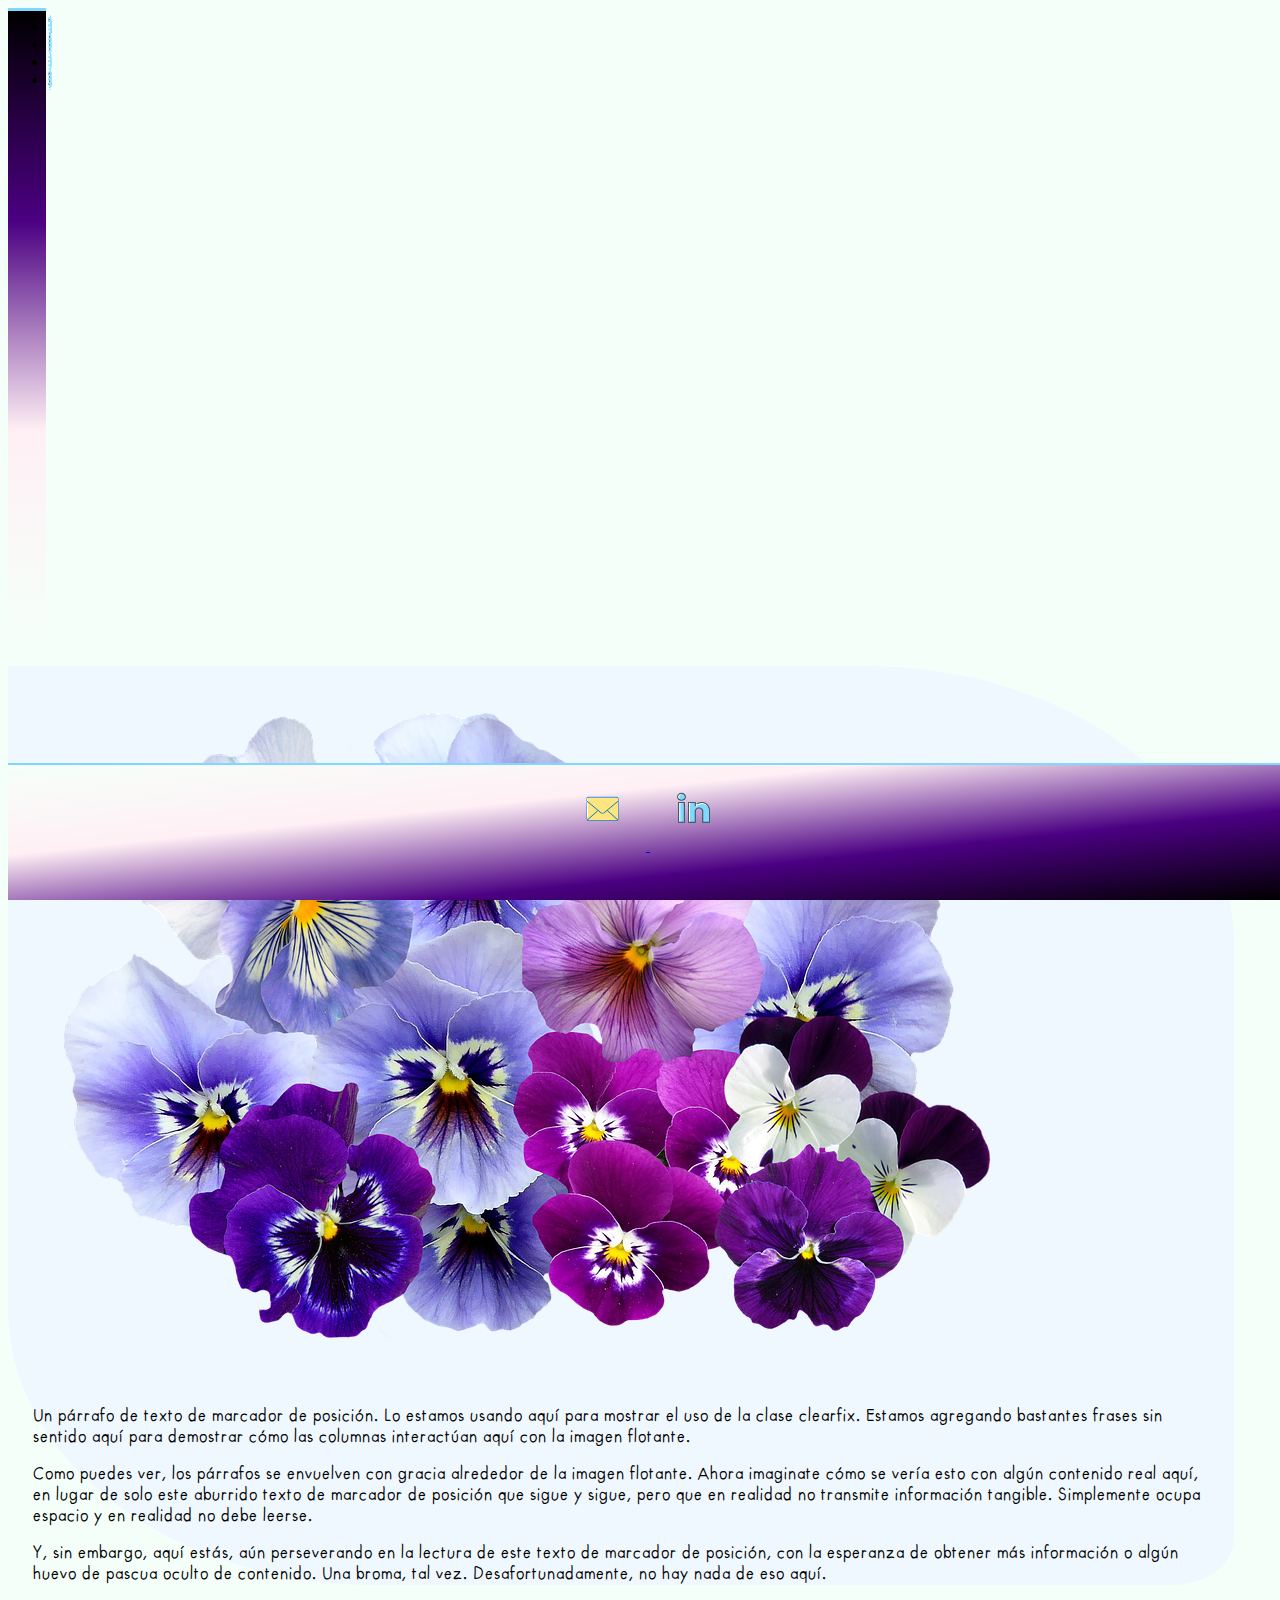
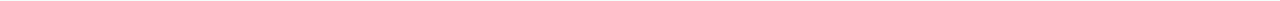
<file: index.html>
<!DOCTYPE html>
<html lang="en" data-bs-theme="auto">

<head>
  <meta charset="utf-8" />
  <meta name="viewport" content="width=device-width, initial-scale=1" />
  <title>...Portafolio...</title>
  <link href="https://cdn.jsdelivr.net/npm/bootstrap@5.1.3/dist/css/bootstrap.min.css" rel="stylesheet"
    integrity="sha384-1BmE4kWBq78iYhFldvKuhfTAU6auU8tT94WrHftjDbrCEXSU1oBoqyl2QvZ6jIW3" crossorigin="anonymous" />
  <link href="style.css" rel="stylesheet" />
  <link rel="icon" type="image/jpg" href="favicons/cafe.png" />
</head>

<body>
  <div class="container">
    <div class="row">
      <div class="col-auto me-auto">
        <ul class="nav flex-column">
          <li class="nav-item">
            <a id="avatarnav" class="nav-link active" aria-current="page" href="index.html" data-bs-toggle="tooltip"
              data-bs-placement="right" title="Sobre mí">
              
            </a>
          </li>
          <li class="nav-item">
            <a id="technav" class="nav-link" href="tech.html" data-bs-toggle="tooltip" data-bs-placement="right"
              title="Tecnologías">
              
            </a>
          </li>
          <li class="nav-item">
            <a id="projnav" class="nav-link" href="proj.html" data-bs-toggle="tooltip" data-bs-placement="right"
              title="Proyectos">
              
            </a>
          </li>
          <li class="nav-item">
            <a id="curnav" class="nav-link" href="cur.html" data-bs-toggle="tooltip" data-bs-placement="right"
              title="Cursos">
              
            </a>
          </li>
        </ul>
      </div>

      <div class="col-9">
        <div class="clearfix">
          <img src="image/nnn.png" class="col-md-6 float-md-end mb-3 ms-md-3" alt="foto" />

          <p>
            Un párrafo de texto de marcador de posición. Lo estamos usando
            aquí para mostrar el uso de la clase clearfix. Estamos agregando
            bastantes frases sin sentido aquí para demostrar cómo las columnas
            interactúan aquí con la imagen flotante.
          </p>

          <p>
            Como puedes ver, los párrafos se envuelven con gracia alrededor de
            la imagen flotante. Ahora imaginate cómo se vería esto con algún
            contenido real aquí, en lugar de solo este aburrido texto de
            marcador de posición que sigue y sigue, pero que en realidad no
            transmite información tangible. Simplemente ocupa espacio y en
            realidad no debe leerse.
          </p>

          <p>
            Y, sin embargo, aquí estás, aún perseverando en la lectura de este
            texto de marcador de posición, con la esperanza de obtener más
            información o algún huevo de pascua oculto de contenido. Una
            broma, tal vez. Desafortunadamente, no hay nada de eso aquí.
          </p>
        </div>
      </div>
    </div>
  </div>
  <footer>
    <a aria-current="page" href="#" data-bs-toggle="tooltip" data-bs-placement="top" title="Correo" target="_blank">
      <img src="image/correo.png" class="imgfooter" />
    </a>

    <a aria-current="page" href="https://www.linkedin.com/in/melisa-vanesa-s-998438192/" data-bs-toggle="tooltip"
      data-bs-placement="top" title="LinkedIn" target="_blank">
      <img src="image/linkedin.png" class="imgfooter" />
    </a>
  </footer>

  <script src="https://cdn.jsdelivr.net/npm/@popperjs/core@2.11.2/dist/umd/popper.min.js"
    integrity="sha384-q9CRHqZndzlxGLOj+xrdLDJa9ittGte1NksRmgJKeCV9DrM7Kz868XYqsKWPpAmn"
    crossorigin="anonymous"></script>
  <script src="https://cdn.jsdelivr.net/npm/bootstrap@5.1.3/dist/js/bootstrap.min.js"
    integrity="sha384-QJHtvGhmr9XOIpI6YVutG+2QOK9T+ZnN4kzFN1RtK3zEFEIsxhlmWl5/YESvpZ13"
    crossorigin="anonymous"></script>
  <script>
    var tooltipTriggerList = Array.prototype.slice.call(
      document.querySelectorAll('[data-bs-toggle="tooltip"]')
    );
    var tooltipList = tooltipTriggerList.map(function (tooltipTriggerEl) {
      return new bootstrap.Tooltip(tooltipTriggerEl);
    });
  </script>
</body>

</html>
</file>
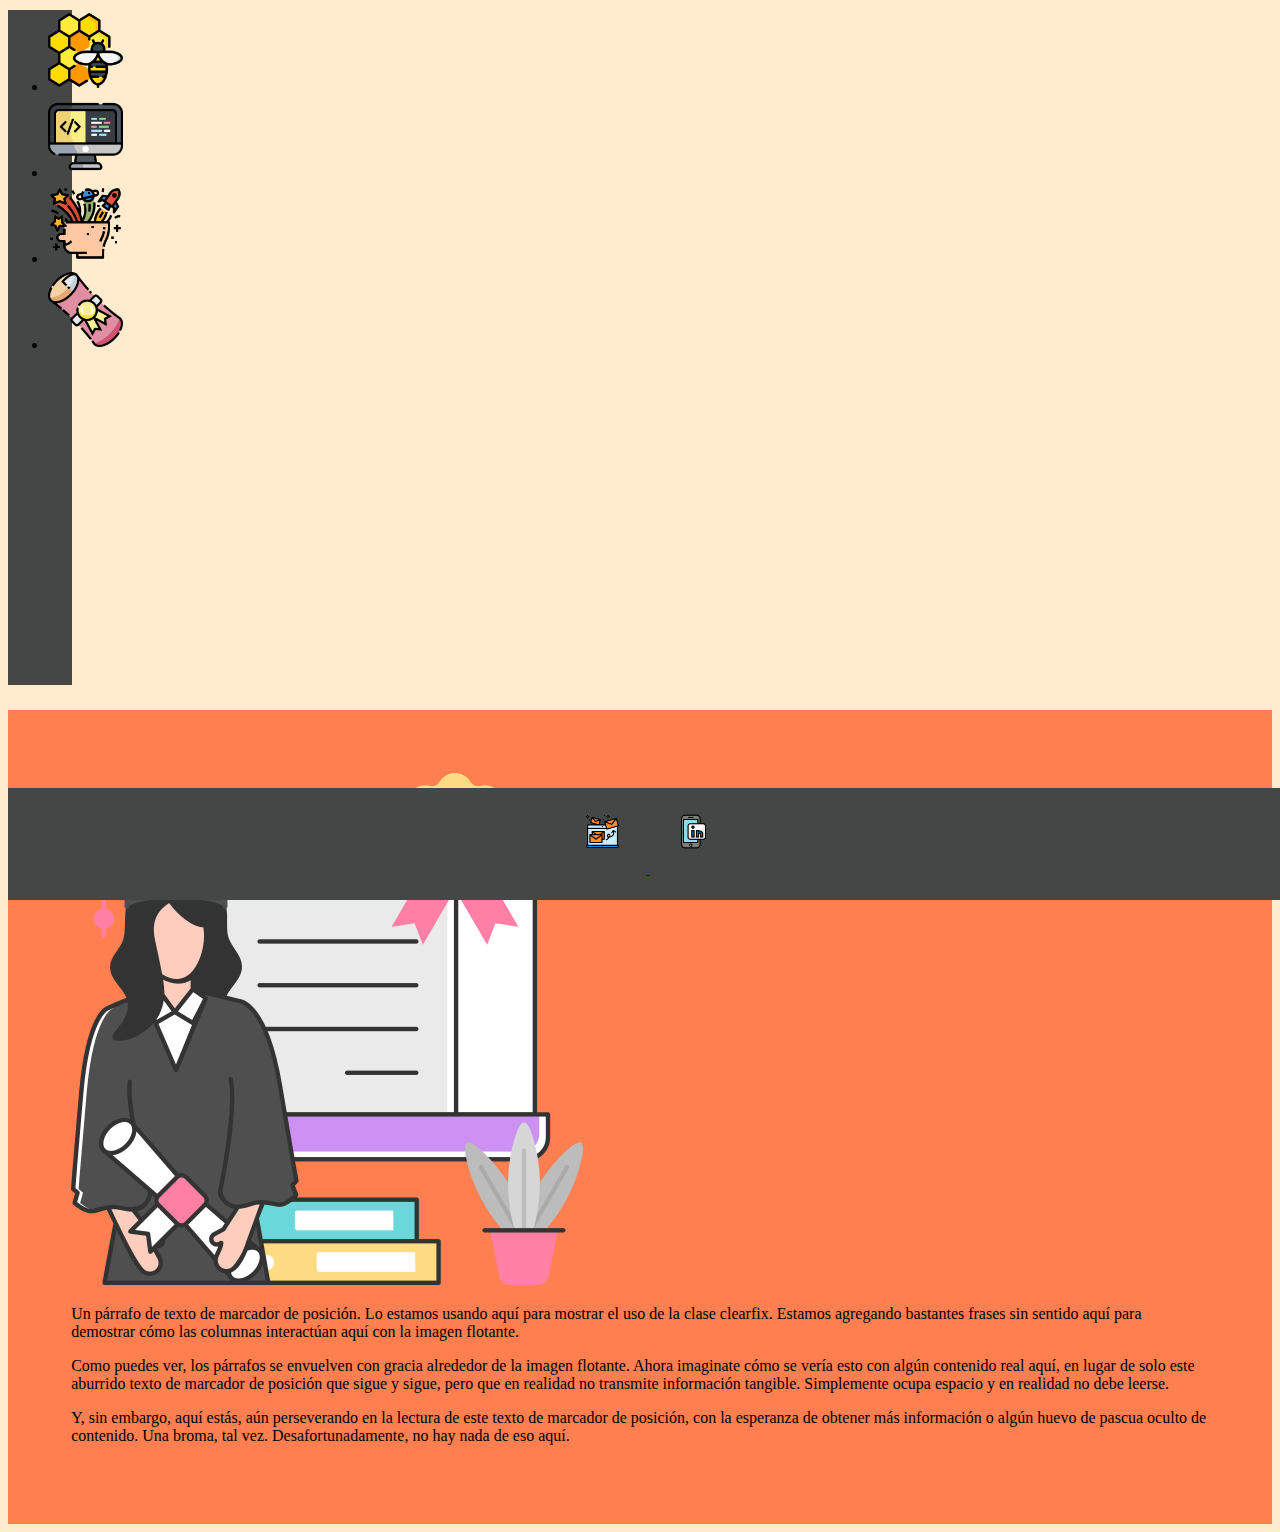
<file: Html_CSS_Bootstrap/index.html>
<!DOCTYPE html>
<html lang="en" data-bs-theme="auto">
  <head>
    <meta charset="utf-8" />
    <meta name="viewport" content="width=device-width, initial-scale=1" />
    <title>...Portafolio...</title>
    <link
      href="https://cdn.jsdelivr.net/npm/bootstrap@5.1.3/dist/css/bootstrap.min.css"
      rel="stylesheet"
      integrity="sha384-1BmE4kWBq78iYhFldvKuhfTAU6auU8tT94WrHftjDbrCEXSU1oBoqyl2QvZ6jIW3"
      crossorigin="anonymous"
    />
    <link href="style.css" rel="stylesheet" />
    <link rel="icon" type="image/jpg" href="favicons/naranja.png" />
  </head>
  <body>
    <div class="container">
      <div class="row">
        <div class="col-auto me-auto">
          <ul class="nav flex-column">
            <li class="nav-item">
              <a
                class="nav-link active"
                aria-current="page"
                href="#"
                data-bs-toggle="tooltip"
                data-bs-placement="right"
                title="Sobre mí"
              >
                <img src="image/apiterapia.png" class="imgnav" />
              </a>
            </li>
            <li class="nav-item">
              <a
                class="nav-link"
                href="#"
                data-bs-toggle="tooltip"
                data-bs-placement="right"
                title="Tecnologías"
              >
                <img src="image/codigo.png" class="imgnav" />
              </a>
            </li>
            <li class="nav-item">
              <a
                class="nav-link"
                href="#"
                data-bs-toggle="tooltip"
                data-bs-placement="right"
                title="Proyectos"
              >
                <img src="image/cerebro.png" class="imgnav" />
              </a>
            </li>
            <li class="nav-item">
              <a
                class="nav-link"
                href="#"
                data-bs-toggle="tooltip"
                data-bs-placement="right"
                title="Cursos"
              >
                <img src="image/diploma.png" class="imgnav" />
              </a>
            </li>
          </ul>
        </div>

        <div class="col-9">
          <div class="clearfix">
            <img
              src="image/nnn.png"
              class="col-md-6 float-md-end mb-3 ms-md-3"
              alt="foto"
            />

            <p>
              Un párrafo de texto de marcador de posición. Lo estamos usando
              aquí para mostrar el uso de la clase clearfix. Estamos agregando
              bastantes frases sin sentido aquí para demostrar cómo las columnas
              interactúan aquí con la imagen flotante.
            </p>

            <p>
              Como puedes ver, los párrafos se envuelven con gracia alrededor de
              la imagen flotante. Ahora imaginate cómo se vería esto con algún
              contenido real aquí, en lugar de solo este aburrido texto de
              marcador de posición que sigue y sigue, pero que en realidad no
              transmite información tangible. Simplemente ocupa espacio y en
              realidad no debe leerse.
            </p>

            <p>
              Y, sin embargo, aquí estás, aún perseverando en la lectura de este
              texto de marcador de posición, con la esperanza de obtener más
              información o algún huevo de pascua oculto de contenido. Una
              broma, tal vez. Desafortunadamente, no hay nada de eso aquí.
            </p>
          </div>
        </div>
      </div>
    </div>
    <footer>
      <a
        aria-current="page"
        href="#"
        data-bs-toggle="tooltip"
        data-bs-placement="top"
        title="Correo"
      >
        <img src="image/correo.png" class="imgfooter" />
      </a>

      <a
        aria-current="page"
        href="#"
        data-bs-toggle="tooltip"
        data-bs-placement="top"
        title="LinkedIn"
      >
        <img src="image/linkedin.png" class="imgfooter" />
      </a>
    </footer>

    <script
      src="https://cdn.jsdelivr.net/npm/@popperjs/core@2.11.2/dist/umd/popper.min.js"
      integrity="sha384-q9CRHqZndzlxGLOj+xrdLDJa9ittGte1NksRmgJKeCV9DrM7Kz868XYqsKWPpAmn"
      crossorigin="anonymous"
    ></script>
    <script
      src="https://cdn.jsdelivr.net/npm/bootstrap@5.1.3/dist/js/bootstrap.min.js"
      integrity="sha384-QJHtvGhmr9XOIpI6YVutG+2QOK9T+ZnN4kzFN1RtK3zEFEIsxhlmWl5/YESvpZ13"
      crossorigin="anonymous"
    ></script>
    <script>
      var tooltipTriggerList = Array.prototype.slice.call(
        document.querySelectorAll('[data-bs-toggle="tooltip"]')
      );
      var tooltipList = tooltipTriggerList.map(function (tooltipTriggerEl) {
        return new bootstrap.Tooltip(tooltipTriggerEl);
      });
    </script>
  </body>
</html>
</file>
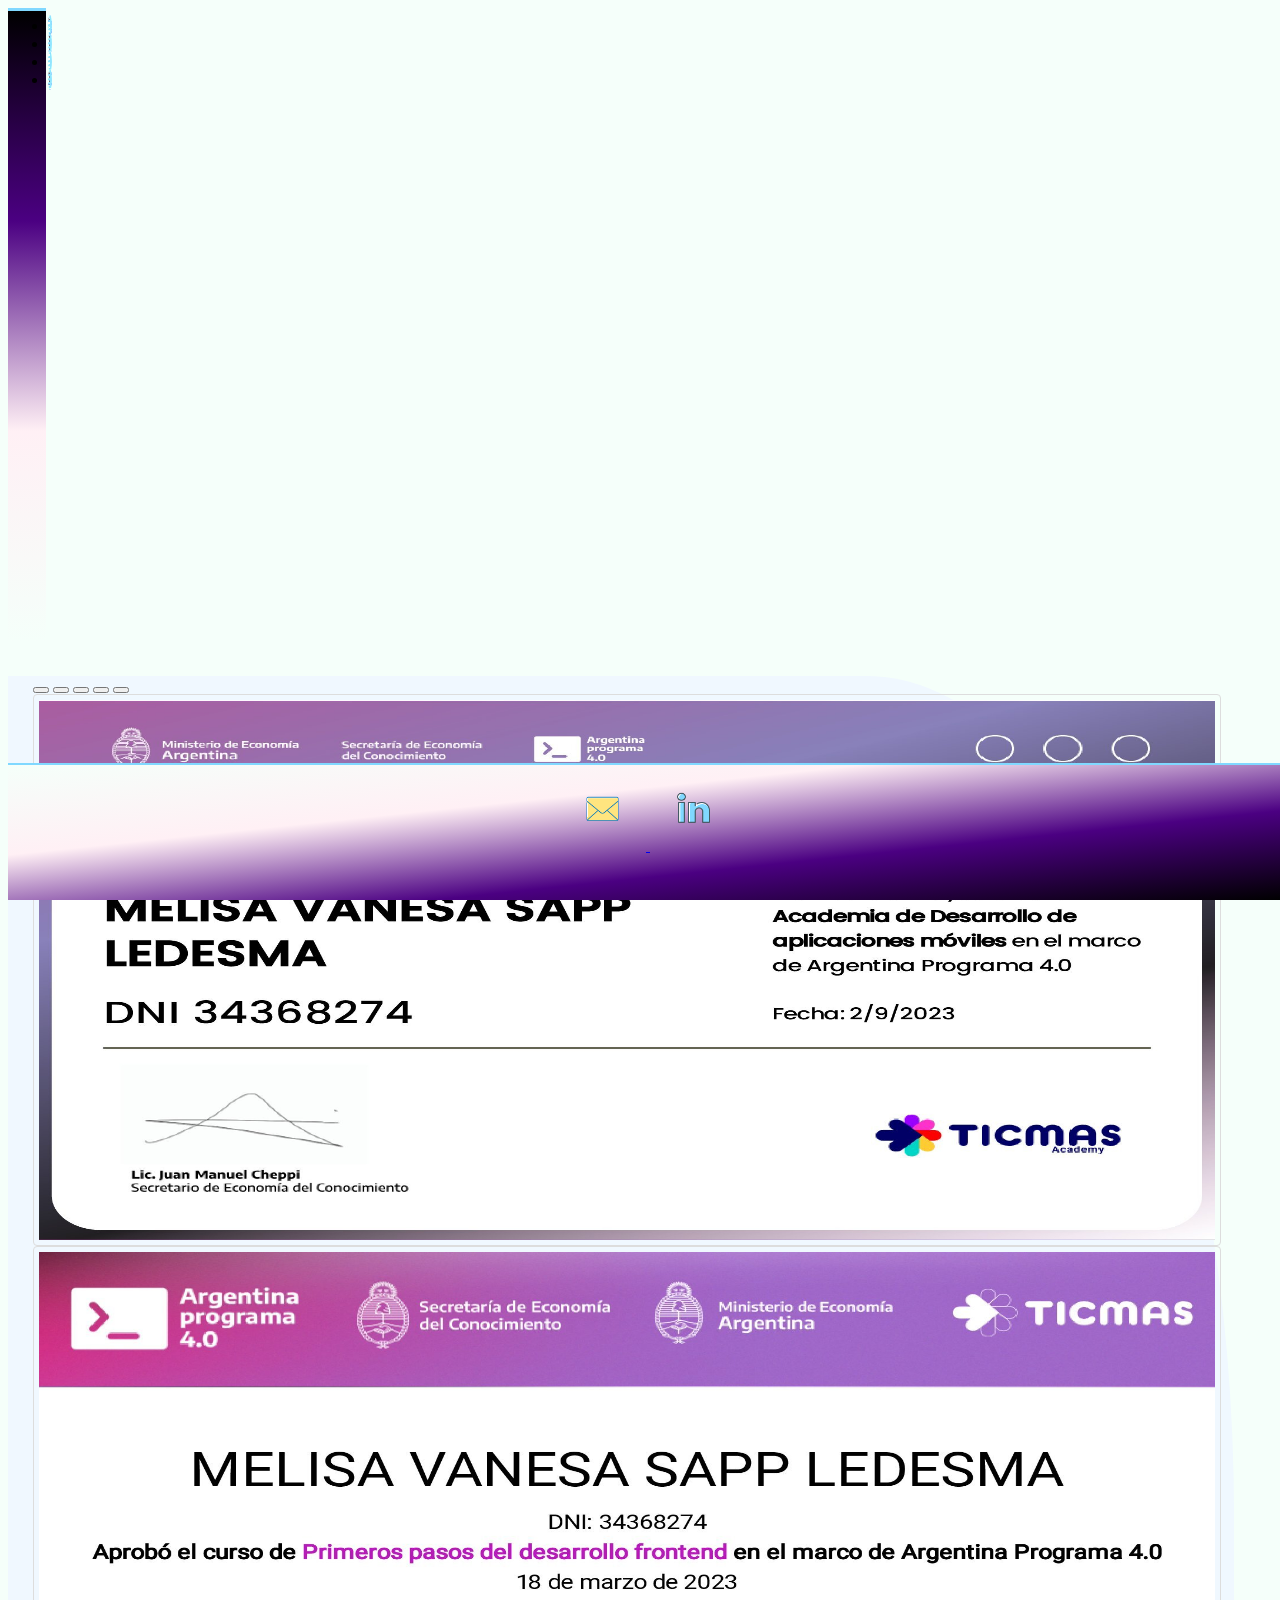
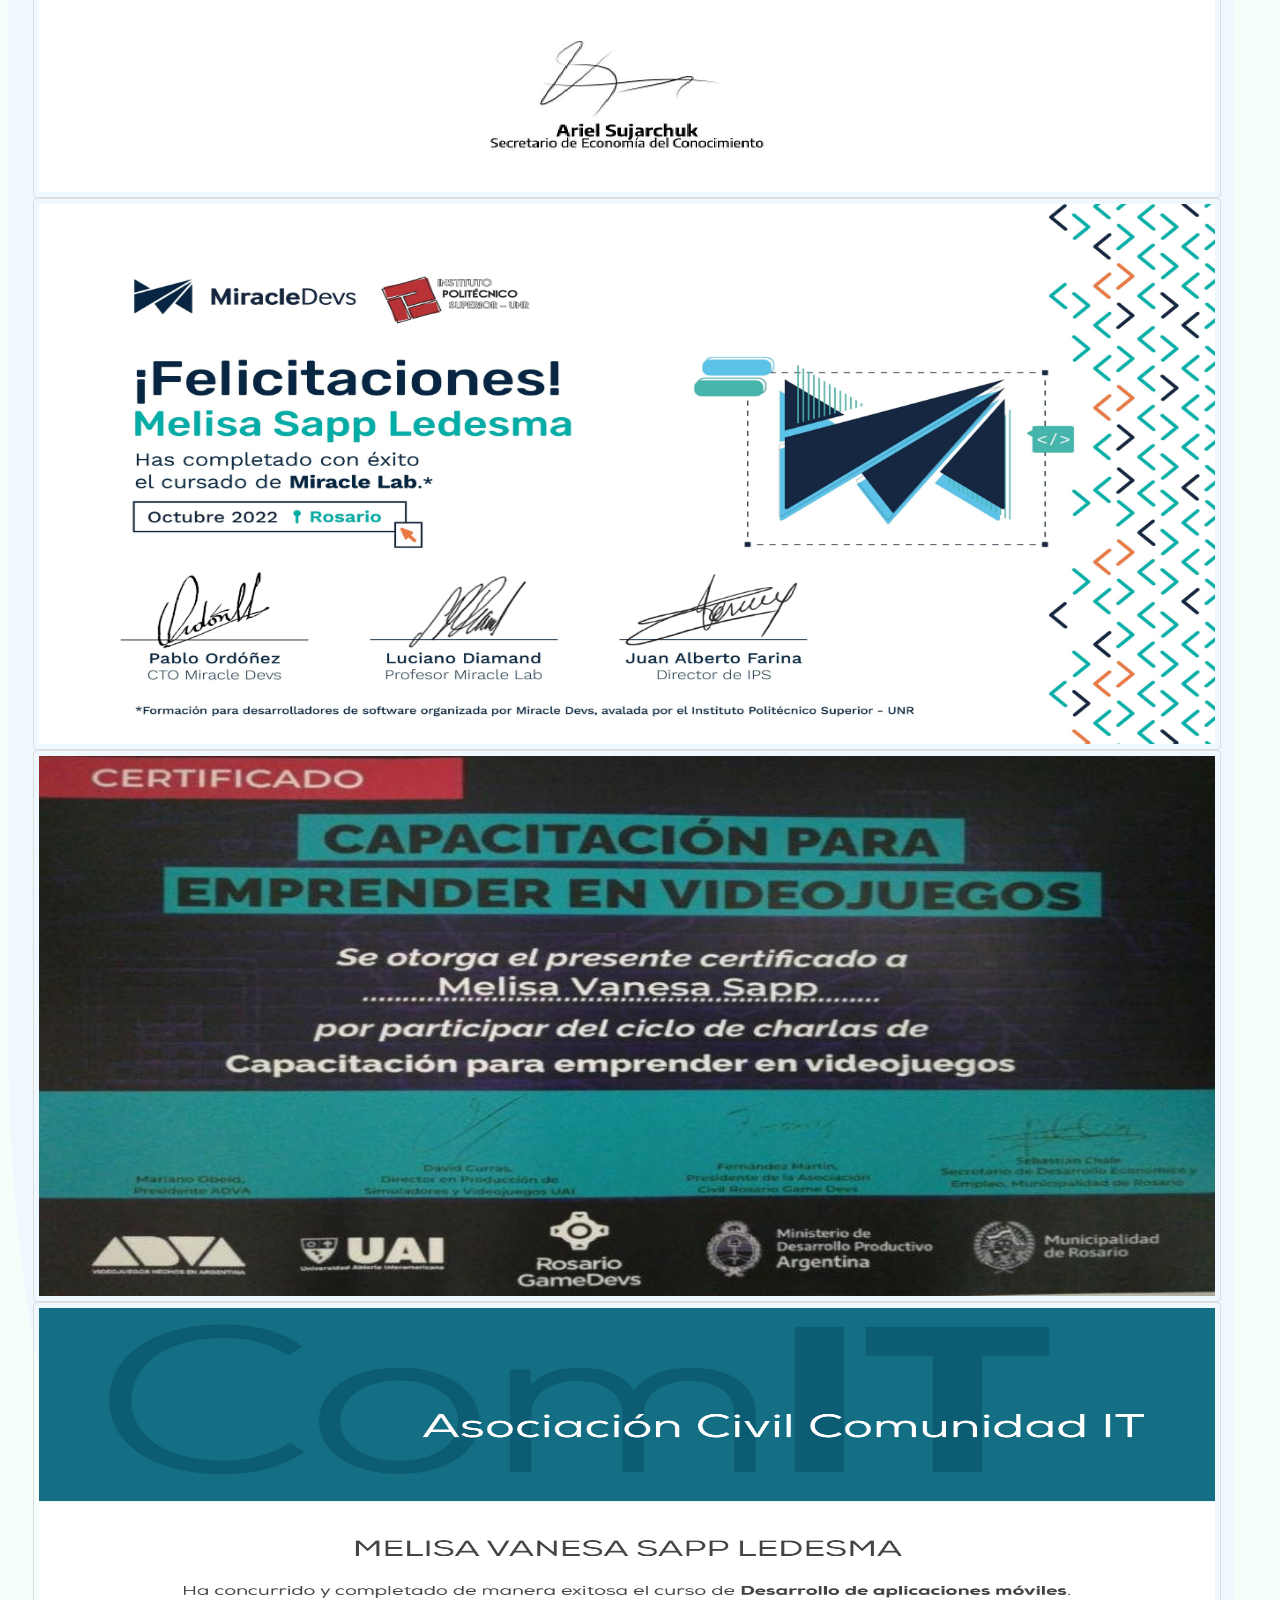
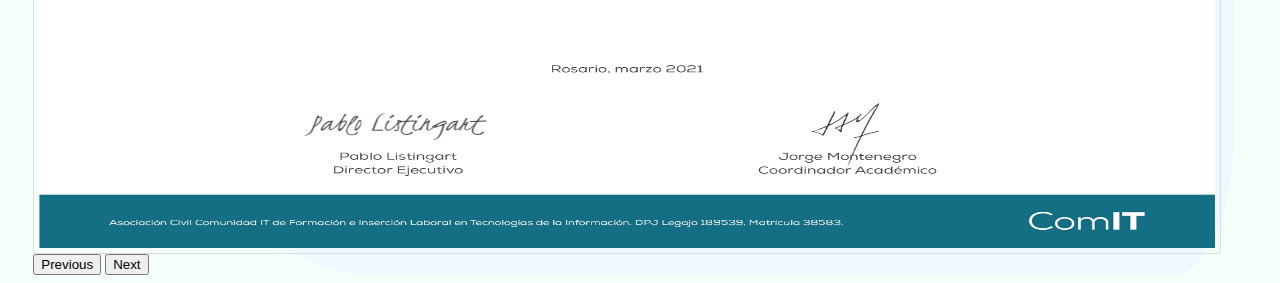
<file: cur.html>
<!DOCTYPE html>
<html lang="en" data-bs-theme="auto">
  <head>
    <meta charset="utf-8" />
    <meta name="viewport" content="width=device-width, initial-scale=1" />
    <title>...Portafolio...</title>
    <link
      href="https://cdn.jsdelivr.net/npm/bootstrap@5.1.3/dist/css/bootstrap.min.css"
      rel="stylesheet"
      integrity="sha384-1BmE4kWBq78iYhFldvKuhfTAU6auU8tT94WrHftjDbrCEXSU1oBoqyl2QvZ6jIW3"
      crossorigin="anonymous"
    />
    <link href="style.css" rel="stylesheet" />
    <link rel="icon" type="image/jpg" href="favicons/cafe.png" />
  </head>
  <body>
    <div class="container">
      <div class="row">
        <div class="col-auto me-auto">
          <ul class="nav flex-column">
            <li class="nav-item">
              <a id="avatarnav" class="nav-link active" aria-current="page" href="index.html" data-bs-toggle="tooltip"
                data-bs-placement="right" title="Sobre mí">
                
              </a>
            </li>
            <li class="nav-item">
              <a id="technav" class="nav-link" href="tech.html" data-bs-toggle="tooltip" data-bs-placement="right"
                title="Tecnologías">
                
              </a>
            </li>
            <li class="nav-item">
              <a id="projnav" class="nav-link" href="proj.html" data-bs-toggle="tooltip" data-bs-placement="right"
                title="Proyectos">
                
              </a>
            </li>
            <li class="nav-item">
              <a id="curnav" class="nav-link" href="cur.html" data-bs-toggle="tooltip" data-bs-placement="right"
                title="Cursos">
                
              </a>
            </li>
          </ul>
        </div>

        <div class="col-9">
            <div id="carouselExampleIndicators" class="carousel carousel-dark slide" data-bs-ride="carousel">
                <div class="carousel-indicators">
                  <button type="button" data-bs-target="#carouselExampleDark" data-bs-slide-to="0" class="active" aria-current="true" aria-label="Slide 1"></button>
                  <button type="button" data-bs-target="#carouselExampleDark" data-bs-slide-to="1" aria-label="Slide 2"></button>
                  <button type="button" data-bs-target="#carouselExampleDark" data-bs-slide-to="2" aria-label="Slide 3"></button>
                  <button type="button" data-bs-target="#carouselExampleDark" data-bs-slide-to="3" aria-label="Slide 4"></button>
                  <button type="button" data-bs-target="#carouselExampleDark" data-bs-slide-to="4" aria-label="Slide 5"></button>
                </div>
                <div class="carousel-inner">
                  <div class="carousel-item active">
                    <img src="certificate/kotlin.jpg" class="iconCur" alt="kotlin">
                  </div>
                  <div class="carousel-item">
                    <img src="certificate/front.jpg" class="iconCur" alt="FrontEnd">
                  </div>
                  <div class="carousel-item">
                    <img src="certificate/dev.jpg" class="iconCur" alt="Fullstack">
                  </div>
                  <div class="carousel-item">
                    <img src="certificate/vg.jpg" class="iconCur" alt="Videojuegos">
                  </div>
                  <div class="carousel-item">
                    <img src="certificate/comit.jpg" class="iconCur" alt="AppMobile">
                  </div>
                </div>

                <button class="carousel-control-prev" type="button" data-bs-target="#carouselExampleDark" data-bs-slide="prev">
                  <span class="carousel-control-prev-icon" aria-hidden="true"></span>
                  <span class="visually-hidden">Previous</span>
                </button>
                <button class="carousel-control-next" type="button" data-bs-target="#carouselExampleDark" data-bs-slide="next">
                  <span class="carousel-control-next-icon" aria-hidden="true"></span>
                  <span class="visually-hidden">Next</span>
                </button>
              </div>
        </div>
      </div>
    </div>
    <footer>
      <a
        aria-current="page"
        href="#"
        data-bs-toggle="tooltip"
        data-bs-placement="top"
        title="Correo"
        target="_blank"
      >
        <img src="image/correo.png" class="imgfooter" />
      </a>

      <a
        aria-current="page"
        href="https://www.linkedin.com/in/melisa-vanesa-s-998438192/"
        data-bs-toggle="tooltip"
        data-bs-placement="top"
        title="LinkedIn"
        target="_blank"
      >
        <img src="image/linkedin.png" class="imgfooter" />
      </a>
    </footer>

    <script
      src="https://cdn.jsdelivr.net/npm/@popperjs/core@2.11.2/dist/umd/popper.min.js"
      integrity="sha384-q9CRHqZndzlxGLOj+xrdLDJa9ittGte1NksRmgJKeCV9DrM7Kz868XYqsKWPpAmn"
      crossorigin="anonymous"
    ></script>
    <script
      src="https://cdn.jsdelivr.net/npm/bootstrap@5.1.3/dist/js/bootstrap.min.js"
      integrity="sha384-QJHtvGhmr9XOIpI6YVutG+2QOK9T+ZnN4kzFN1RtK3zEFEIsxhlmWl5/YESvpZ13"
      crossorigin="anonymous"
    ></script>
    <script>
      var tooltipTriggerList = Array.prototype.slice.call(
        document.querySelectorAll('[data-bs-toggle="tooltip"]')
      );
      var tooltipList = tooltipTriggerList.map(function (tooltipTriggerEl) {
        return new bootstrap.Tooltip(tooltipTriggerEl);
      });
    </script>
  </body>
</html>
</file>
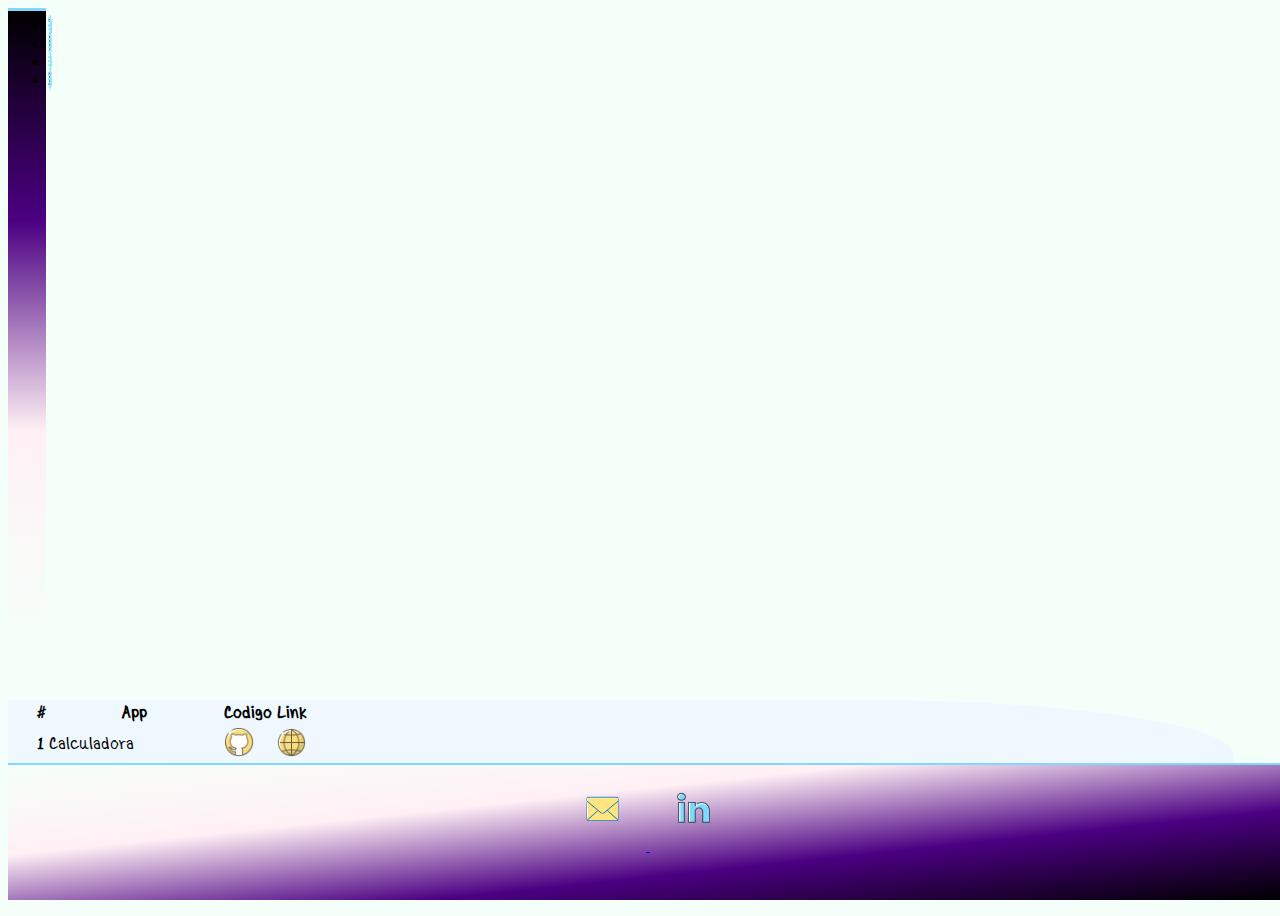
<file: proj.html>
<!DOCTYPE html>
<html lang="en" data-bs-theme="auto">

<head>
  <meta charset="utf-8" />
  <meta name="viewport" content="width=device-width, initial-scale=1" />
  <title>...Portafolio...</title>
  <link href="https://cdn.jsdelivr.net/npm/bootstrap@5.1.3/dist/css/bootstrap.min.css" rel="stylesheet"
    integrity="sha384-1BmE4kWBq78iYhFldvKuhfTAU6auU8tT94WrHftjDbrCEXSU1oBoqyl2QvZ6jIW3" crossorigin="anonymous" />
  <link href="style.css" rel="stylesheet" />
  <link rel="icon" type="image/jpg" href="favicons/cafe.png" />
</head>

<body>
  <div class="container">
    <div class="row">
      <div class="col-auto me-auto">
        <ul class="nav flex-column">
          <li class="nav-item">
            <a id="avatarnav" class="nav-link active" aria-current="page" href="index.html" data-bs-toggle="tooltip"
              data-bs-placement="right" title="Sobre mí">
              
            </a>
          </li>
          <li class="nav-item">
            <a id="technav" class="nav-link" href="tech.html" data-bs-toggle="tooltip" data-bs-placement="right"
              title="Tecnologías">
              
            </a>
          </li>
          <li class="nav-item">
            <a id="projnav" class="nav-link" href="proj.html" data-bs-toggle="tooltip" data-bs-placement="right"
              title="Proyectos">
              
            </a>
          </li>
          <li class="nav-item">
            <a id="curnav" class="nav-link" href="cur.html" data-bs-toggle="tooltip" data-bs-placement="right"
              title="Cursos">
              
            </a>
          </li>
        </ul>
      </div>

      <div class="col-9">
        <table class="table">
          <thead>
            <tr>
              <th scope="col">#</th>
              <th scope="col">App</th>
              <th scope="col">Codigo</th>
              <th scope="col">Link</th>
            </tr>
          </thead>
          <tbody>
            <tr>
              <th scope="row" >1</th>
              <td >Calculadora</td>
              <td ><a
                  href="https://github.com/Melisa-V-Sapp-L/Practicas_en_React/tree/main/calculadora"
                  data-bs-toggle="tooltip" data-bs-placement="right" target="_blank" title="GitHub"><img
                    src="image/github4.png" class="icon" /></a></td>
              <td ><a href="#" target="_blank"><img src="image/www.png" class="icon" /></a></td>
            </tr>
            <tr>
              <th scope="row">2</th>
              <td>Generador de Tarjetas</td>
              <td><a href="https://github.com/Melisa-V-Sapp-L/React/tree/bcard" data-bs-toggle="tooltip"
                  data-bs-placement="right" target="_blank" title="GitHub"><img src="image/github4.png"
                    class="icon" /></a></td>
              <td><a href="#"><img src="image/www.png" class="icon" /></a></td>
            </tr>
            <tr>
              <th scope="row" >3</th>
              <td >Dados</td>
              <td ><a href="#" data-bs-toggle="tooltip" data-bs-placement="right" target="_blank"
                  title="GitHub"><img src="image/github4.png" class="icon" /></a></td>
              <td ><a href="#" target="_blank"><img src="image/www.png" class="icon" /></a></td>
            </tr>
            <tr>
              <th scope="row">4</th>
              <td>Login</td>
              <td><a href="https://github.com/Melisa-V-Sapp-L/Html_Bootstrap_Login" data-bs-toggle="tooltip"
                  data-bs-placement="right" target="_blank" title="GitHub"><img src="image/github4.png"
                    class="icon" /></a></td>
              <td><a href="#" target="_blank"><img src="image/www.png" class="icon" /></a></td>
            </tr>
          </tbody>
        </table>


      </div>
    </div>
  </div>
  <footer>
    <a aria-current="page" href="#" data-bs-toggle="tooltip" data-bs-placement="top" title="Correo" target="_blank">
      <img src="image/correo.png" class="imgfooter" />
    </a>

    <a aria-current="page" href="https://www.linkedin.com/in/melisa-vanesa-s-998438192/" data-bs-toggle="tooltip"
      data-bs-placement="top" title="LinkedIn" target="_blank">
      <img src="image/linkedin.png" class="imgfooter" />
    </a>
  </footer>

  <script src="https://cdn.jsdelivr.net/npm/@popperjs/core@2.11.2/dist/umd/popper.min.js"
    integrity="sha384-q9CRHqZndzlxGLOj+xrdLDJa9ittGte1NksRmgJKeCV9DrM7Kz868XYqsKWPpAmn"
    crossorigin="anonymous"></script>
  <script src="https://cdn.jsdelivr.net/npm/bootstrap@5.1.3/dist/js/bootstrap.min.js"
    integrity="sha384-QJHtvGhmr9XOIpI6YVutG+2QOK9T+ZnN4kzFN1RtK3zEFEIsxhlmWl5/YESvpZ13"
    crossorigin="anonymous"></script>
  <script>
    var tooltipTriggerList = Array.prototype.slice.call(
      document.querySelectorAll('[data-bs-toggle="tooltip"]')
    );
    var tooltipList = tooltipTriggerList.map(function (tooltipTriggerEl) {
      return new bootstrap.Tooltip(tooltipTriggerEl);
    });
  </script>
</body>

</html>
</file>
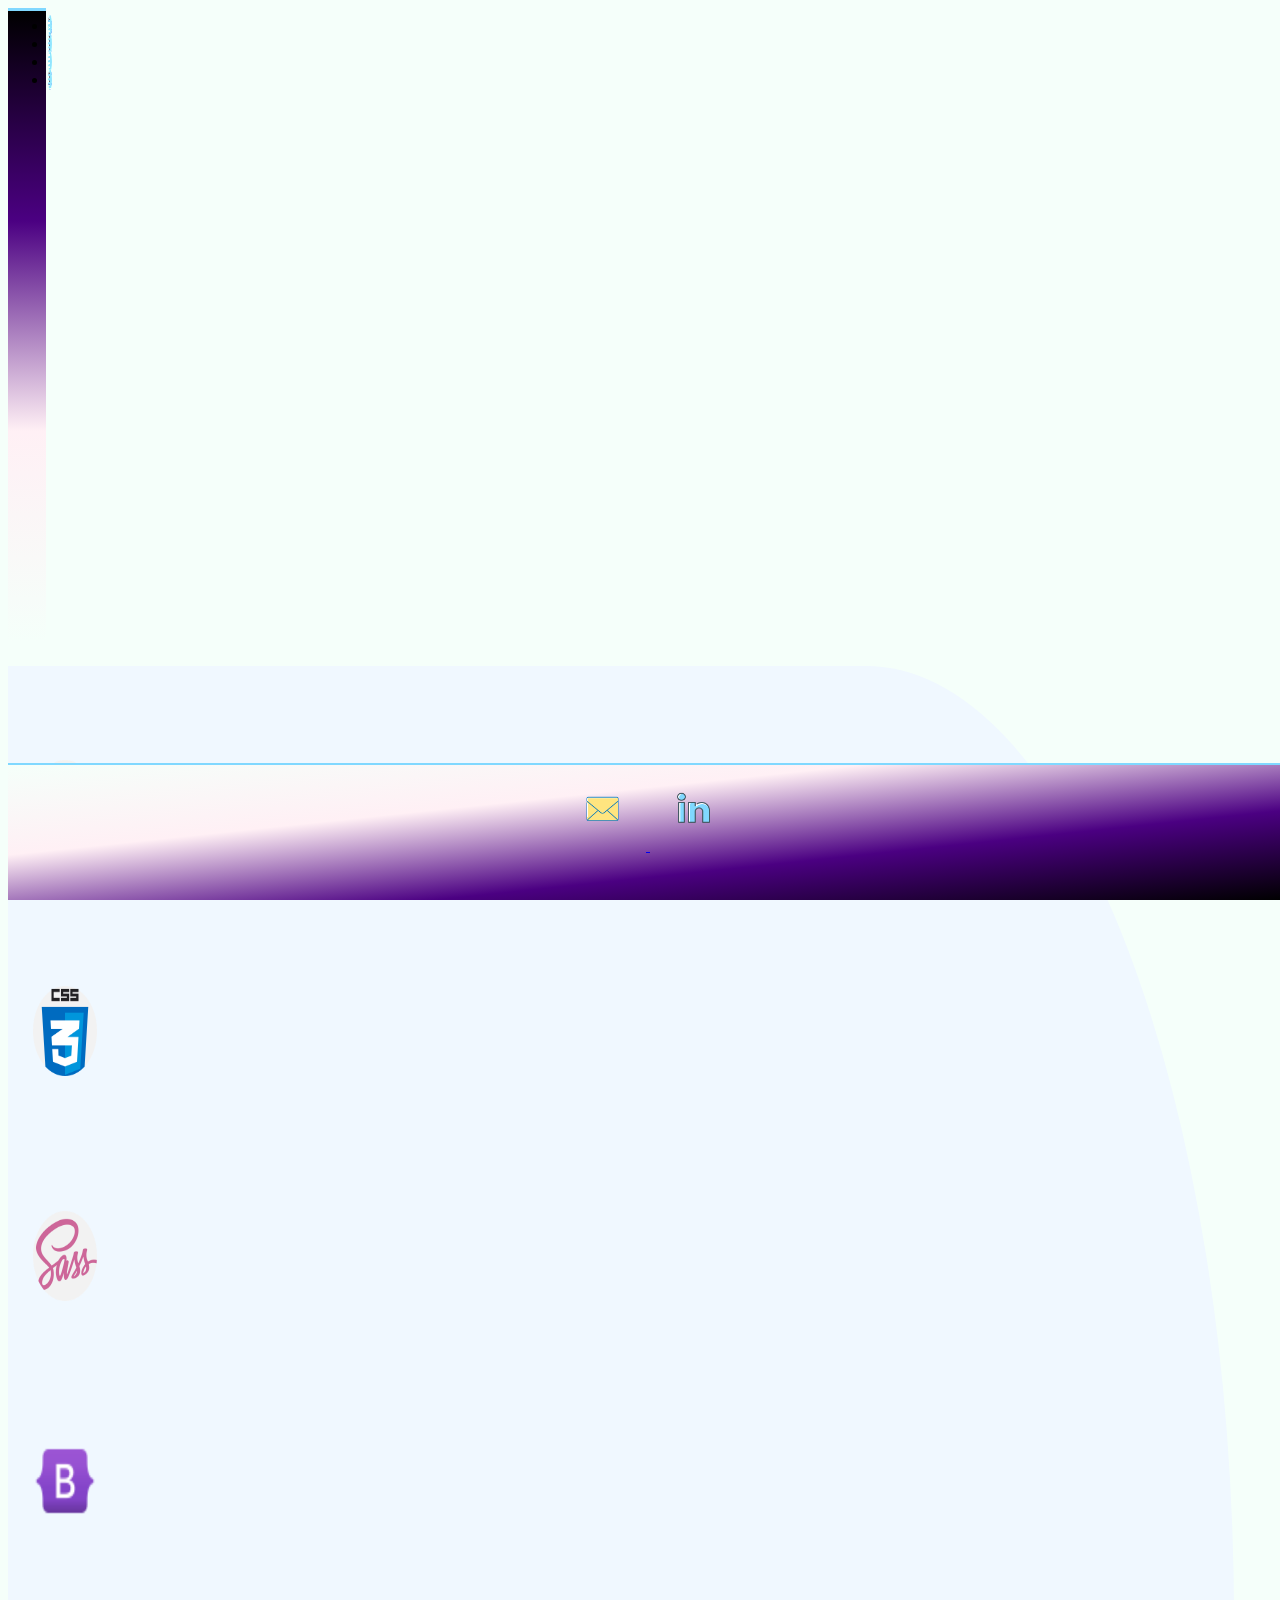
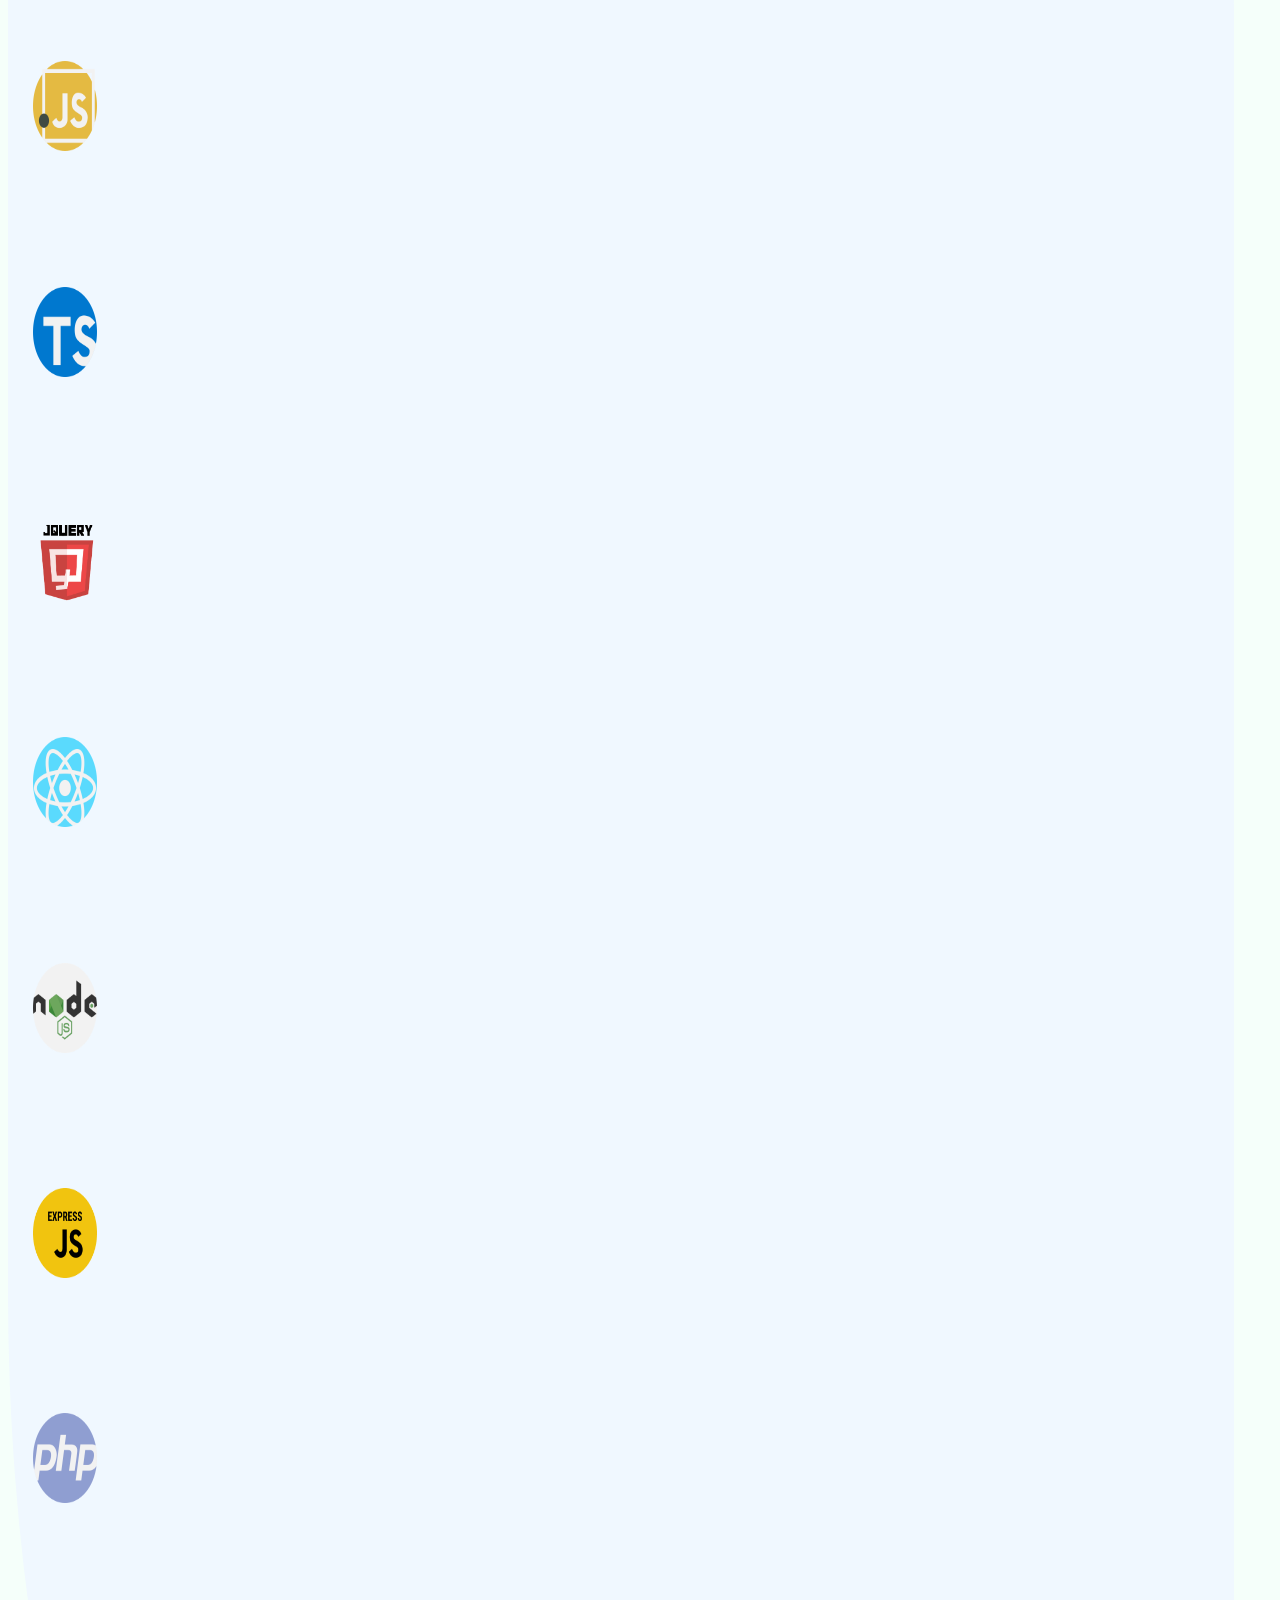
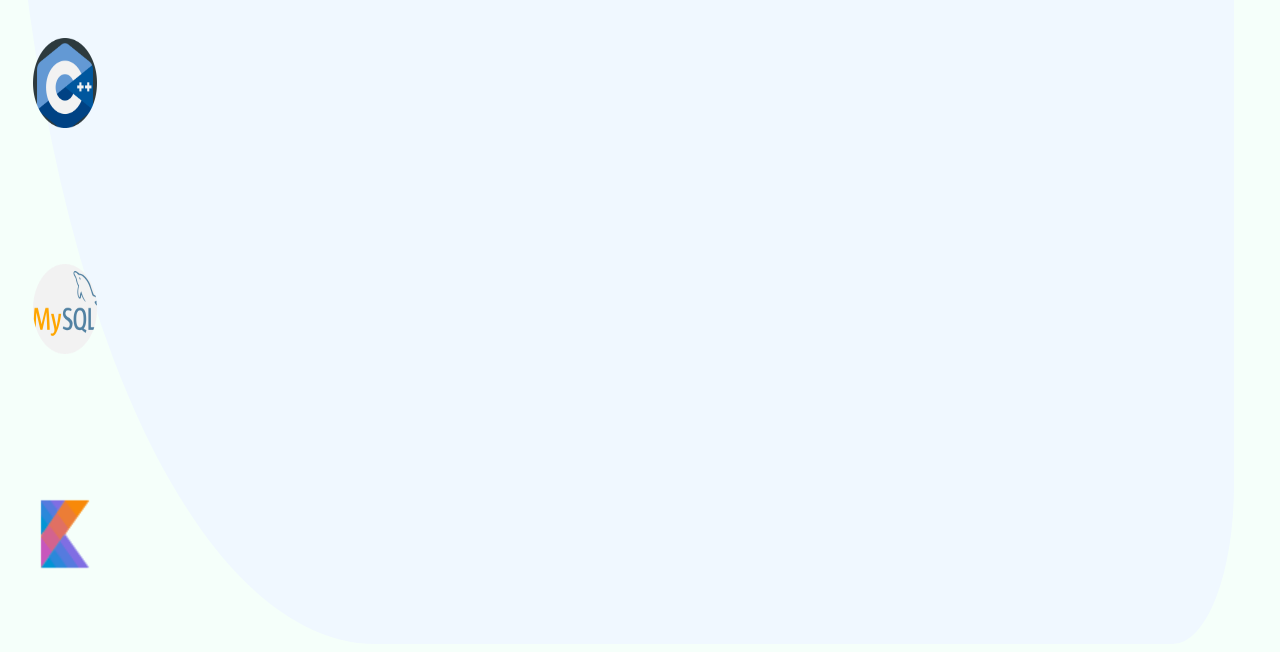
<file: tech.html>
<!DOCTYPE html>
<html lang="en" data-bs-theme="auto">

<head>
  <meta charset="utf-8" />
  <meta name="viewport" content="width=device-width, initial-scale=1" />
  <title>...Portafolio...</title>
  <link href="https://cdn.jsdelivr.net/npm/bootstrap@5.1.3/dist/css/bootstrap.min.css" rel="stylesheet"
    integrity="sha384-1BmE4kWBq78iYhFldvKuhfTAU6auU8tT94WrHftjDbrCEXSU1oBoqyl2QvZ6jIW3" crossorigin="anonymous" />
  <link href="style.css" rel="stylesheet" />
  <link rel="icon" type="image/jpg" href="favicons/cafe.png" />
</head>

<body>
  <div class="container">
    <div class="row">
      <div class="col-auto me-auto">
        <ul class="nav flex-column">
          <li class="nav-item">
            <a id="avatarnav" class="nav-link active" aria-current="page" href="index.html" data-bs-toggle="tooltip"
              data-bs-placement="right" title="Sobre mí">
              
            </a>
          </li>
          <li class="nav-item">
            <a id="technav" class="nav-link" href="tech.html" data-bs-toggle="tooltip" data-bs-placement="right"
              title="Tecnologías">
              
            </a>
          </li>
          <li class="nav-item">
            <a id="projnav" class="nav-link" href="proj.html" data-bs-toggle="tooltip" data-bs-placement="right"
              title="Proyectos">
              
            </a>
          </li>
          <li class="nav-item">
            <a id="curnav" class="nav-link" href="cur.html" data-bs-toggle="tooltip" data-bs-placement="right"
              title="Cursos">
              
            </a>
          </li>
        </ul>
      </div>

      <div class="col-9">
        <div class="container text-center">
          <div class="row row-cols-3">
            <div class="col"><img src="image/html.png" data-bs-toggle="tooltip" data-bs-placement="right" title="Html5" class="iconTech" /></div>
            <div class="col"><img src="image/css.png" data-bs-toggle="tooltip" data-bs-placement="right" title="Css3" class="iconTech" /></div>
            <div class="col"><img src="image/sass.png" data-bs-toggle="tooltip" data-bs-placement="right" title="Sass" class="iconTech" /></div>
            <div class="col"><img src="image/bootstrap.png" data-bs-toggle="tooltip" data-bs-placement="right" title="Bootstrap" class="iconTech" /></div>
            <div class="col"><img src="image/javascript.png" data-bs-toggle="tooltip" data-bs-placement="right" title="Javascript" class="iconTech" /></div>
            <div class="col"><img src="image/ts.png" data-bs-toggle="tooltip" data-bs-placement="right" title="Typescript" class="iconTech" /></div>
            <div class="col"><img src="image/jquery.jpg" data-bs-toggle="tooltip" data-bs-placement="right" title="JQuery" class="iconTech" /></div>
            <div class="col"><img src="image/react.png" data-bs-toggle="tooltip" data-bs-placement="right" title="React" class="iconTech" /></div>
            <div class="col"><img src="image/node.png" data-bs-toggle="tooltip" data-bs-placement="right" title="NodeJS" class="iconTech" /></div>
            <div class="col"><img src="image/express.png" data-bs-toggle="tooltip" data-bs-placement="right" title="ExpressJS" class="iconTech" /></div>
            <div class="col"><img src="image/php.png" data-bs-toggle="tooltip" data-bs-placement="right" title="Php" class="iconTech" /></div>
            <div class="col"><img src="image/c.png" data-bs-toggle="tooltip" data-bs-placement="right" title="C++" class="iconTech" /></div>
            <div class="col"><img src="image/mysql.png" data-bs-toggle="tooltip" data-bs-placement="right" title="MySQL" class="iconTech" /></div>
            <div class="col"><img src="image/kotlin.png" data-bs-toggle="tooltip" data-bs-placement="right" title="Kotlin" class="iconTech" /></div>

          </div>
        </div>

      </div>
    </div>
  </div>
  <footer>
    <a aria-current="page" href="#" data-bs-toggle="tooltip" data-bs-placement="top" title="Correo" target="_blank">
      <img src="image/correo.png" class="imgfooter" />
    </a>

    <a aria-current="page" href="https://www.linkedin.com/in/melisa-vanesa-s-998438192/" data-bs-toggle="tooltip"
      data-bs-placement="top" title="LinkedIn" target="_blank">
      <img src="image/linkedin.png" class="imgfooter" />
    </a>
  </footer>

  <script src="https://cdn.jsdelivr.net/npm/@popperjs/core@2.11.2/dist/umd/popper.min.js"
    integrity="sha384-q9CRHqZndzlxGLOj+xrdLDJa9ittGte1NksRmgJKeCV9DrM7Kz868XYqsKWPpAmn"
    crossorigin="anonymous"></script>
  <script src="https://cdn.jsdelivr.net/npm/bootstrap@5.1.3/dist/js/bootstrap.min.js"
    integrity="sha384-QJHtvGhmr9XOIpI6YVutG+2QOK9T+ZnN4kzFN1RtK3zEFEIsxhlmWl5/YESvpZ13"
    crossorigin="anonymous"></script>
  <script>
    var tooltipTriggerList = Array.prototype.slice.call(
      document.querySelectorAll('[data-bs-toggle="tooltip"]')
    );
    var tooltipList = tooltipTriggerList.map(function (tooltipTriggerEl) {
      return new bootstrap.Tooltip(tooltipTriggerEl);
    });
  </script>
</body>

</html>
</file>
<file: style.css>
/* Fuentes */

@font-face {
    font-family: 'Dr.Marz';
    src: url('fonts/Dr.Marz.otf') format('truetype'),
        ('fonts/Dr.Marz_i.otf') format('truetype'),
        ('fonts/Dr.Marz_bd.otf') format('truetype'),
        ('fonts/Dr.Marz_bdi.otf') format('truetype');
    font-style: normal;
    font-weight: normal;

}

@font-face {
    font-family: 'FuturaHandwritten';
    src: url('fonts/FuturaHandwritten.ttf') format('truetype');
    font-style: normal;
    font-weight: normal;
}


/*#46d1d1 General #80d8ff*/

html,
body {
    padding: 0%;
    min-height: 100vh;
    background-color: mintcream;
}

/* Navigation */

.col-auto {
    margin: 0 0 2% 0;
    background: linear-gradient(black,indigo,lavenderblush,mintcream);
    border-block-start-width: 3px;
    border-block-start-style: solid;
    border-block-start-color:#80d8ff;
    width: 3vw;
    height: 70vh;
}

.nav {
    margin: 15% 0%;
}

ul li a {
    margin: 20%;
    height: 85px;
    width: 85px;
    border-radius: 50%;
    border-style: solid solid dashed dotted;
    border-width: 2px;
    border-color: #45cfd1;
    background-size: cover;
    background-color: mintcream;
    filter: opacity(0.9) hue-rotate(38deg) brightness(1.2);
}

ul li a:hover {
    margin: 15%;
    height: 100px;
    width: 100px;
    border-radius: 50%;
    background-size: cover;
    filter: opacity(1);
}

/* Id image navigation*/

#avatarnav {
    background-image: url("animations/stars.png");

}

#avatarnav:hover {
    background-image: url("animations/stars.gif");
    

}

#technav {
    background-image: url("animations/archivo.png");

}

#technav:hover {
    background-image: url("animations/archivo.gif");

}

#projnav {
    background-image: url("animations/ideas.png");

}

#projnav:hover {
    background-image: url("animations/ideas.gif");

}

#curnav {
    background-image: url("animations/certificado.png");

}

#curnav:hover {
    background-image: url("animations/certificado.gif");

}

/* General Body Content*/

.col-9 {
    margin: 1% 3% 0% 0%;
    padding: 0% 2%;
    background-color: aliceblue;
    border-radius: 0% 30% 5% 30%;

}

/* Index */
.clearfix {
    font-family: 'FuturaHandwritten';
}

/* Proyectos */
table {
    margin: 5% 0% 0% 0%;
    font-family: "Dr.Marz";
}

.icon {
    filter: hue-rotate(215deg) brightness(1.1);
    height: 30px;
    width: 30px;
}

/* Tecnologias */
.col-9 .container .row {
    padding: 2% 0 0 0;
}
.col {
    margin: 1% 0 0 0;
    font-family: 'FuturaHandwritten';
}

.iconTech {
    margin: 5% 0% 5% 0%;
    height: 10vh;
    width: 5vw;
}

/*Cursos*/
.carousel {
    margin: 3% 0% 0% 0%;
}
.carousel .carousel-inner .carousel-item img {
    border: 1px solid #ddd;
    border-radius: 4px;
    padding: 5px;
    height: 60vh;
    width: 100%;
    display: block;
}

/* Pie de pagina */

footer {
    position: absolute;
    bottom: 0;
    width: 100%;
    height: 15%;
    background: linear-gradient(to bottom right,mintcream,lavenderblush,indigo, black);
    border-block-start-width: 2px;
    border-block-start-style: solid;
    border-block-start-color:#80d8ff;
    text-align: center;
}

.imgfooter {
    margin: 2%;
    height: 35px;
    width: 35px;
}
</file>
<file: Html_CSS_Bootstrap/style.css>
html,
body {
    padding: 0%;
    min-height: 100vh;
    background-color: blanchedalmond;
}

.nav {
    margin: 15% 0%;
}

.col-auto {
    margin: 0 0 2% 0;
    background-color: rgb(69, 71, 70);
    height: 75vh;
    width: 5vw;
}

.col-9 {
    background-color: coral;
    padding: 5% 5%;
}

.imgnav {
    height: 75px;
    width: 75px;
    margin: 15% 0%;
}

.imgnav:hover {
    height: 100px;
    width: 100px;
}

footer {
    position: absolute;
    bottom: 0;
    width: 100%;
    height: 7rem;
    background-color: rgb(69, 71, 70);
    text-align: center;
}

.imgfooter {
    margin: 2%;
    height: 35px;
    width: 35px;
}
</file>
